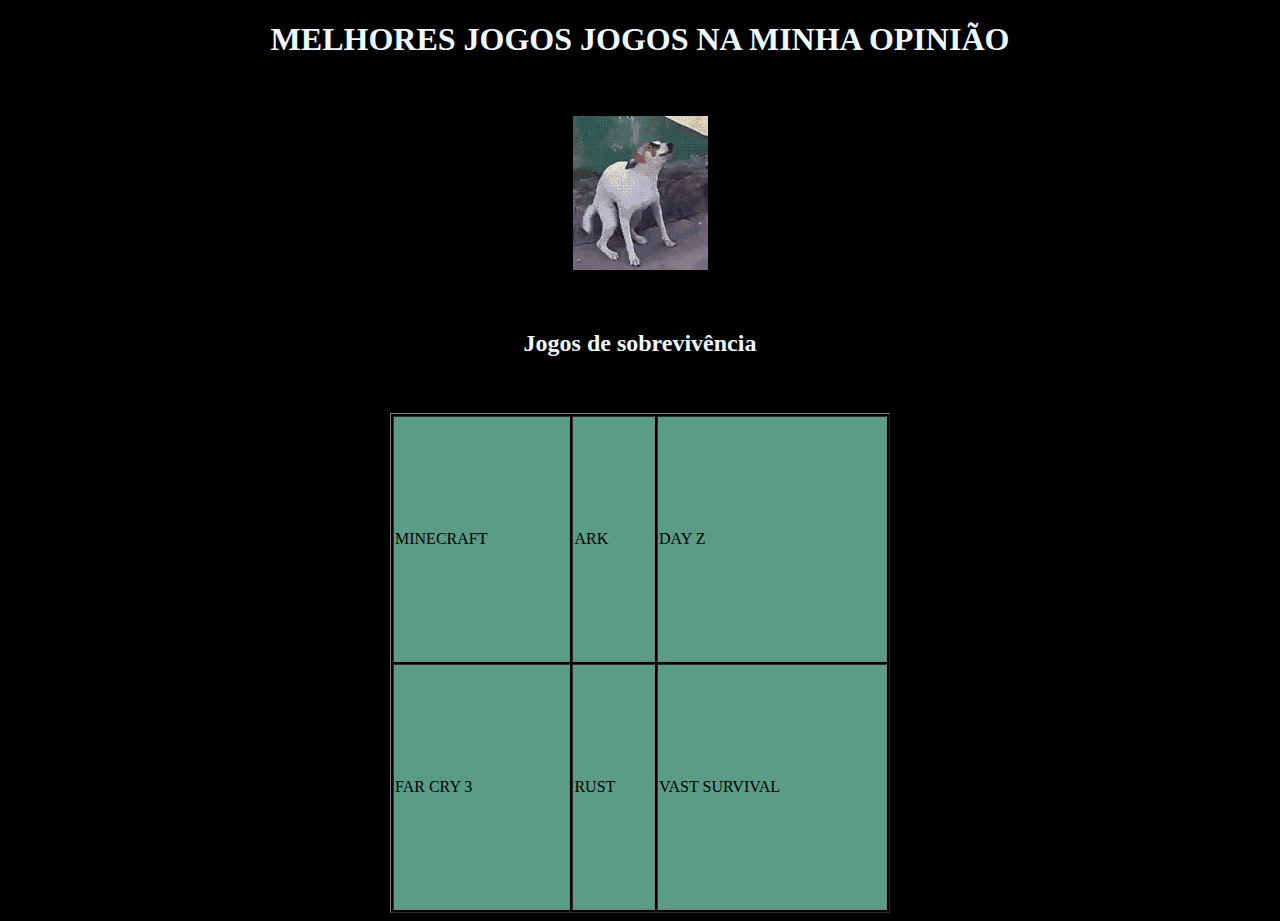
<file: olii.html>
<!DOCTYPE html>
<html lang="en">
<head>
    <meta charset="UTF-8">
    <meta http-equiv="X-UA-Compatible" content="IE=edge">
    <meta name="viewport" content="width=device-width, initial-scale=1.0">
    <title>Document</title>
</head>
<body>

    <center><h1>MELHORES JOGOS JOGOS NA MINHA OPINIÃO</h1></center>

    <br>
    <br>

    <center><img src="e6454536648310310ad7b2b4877f63a46c20366f_00.gif" alt="URL"></center>

    <br>
    <br>

    <center><h2>Jogos de sobrevivência</h2></center>
    <br>
    <br>
<center>
    <table border>
        <center>
        <tr>
            <td>
MINECRAFT
            </td>
            <td>
                ARK
            </td>
            <td>
                DAY Z
            </td>
        </tr>
        </center>
        <tr>
        <td>FAR CRY 3

            </td>
        
<td>
    RUST
</td>
<td>
    VAST SURVIVAL
</td>
        </tr>
    </table>
</center>
    <style>
        body{
            background-color: black;
        }
        table{
width: 500px;
height: 500px;
        }
        tr{
            
            background-color: rgb(91, 156, 135);
        }
        td{
        
            color: rgb(0, 0, 0);
        }
        h1{
            color: aliceblue;
        }
        h2{
            color: aliceblue;
        }
    </style>
</body>
</html>
</file>
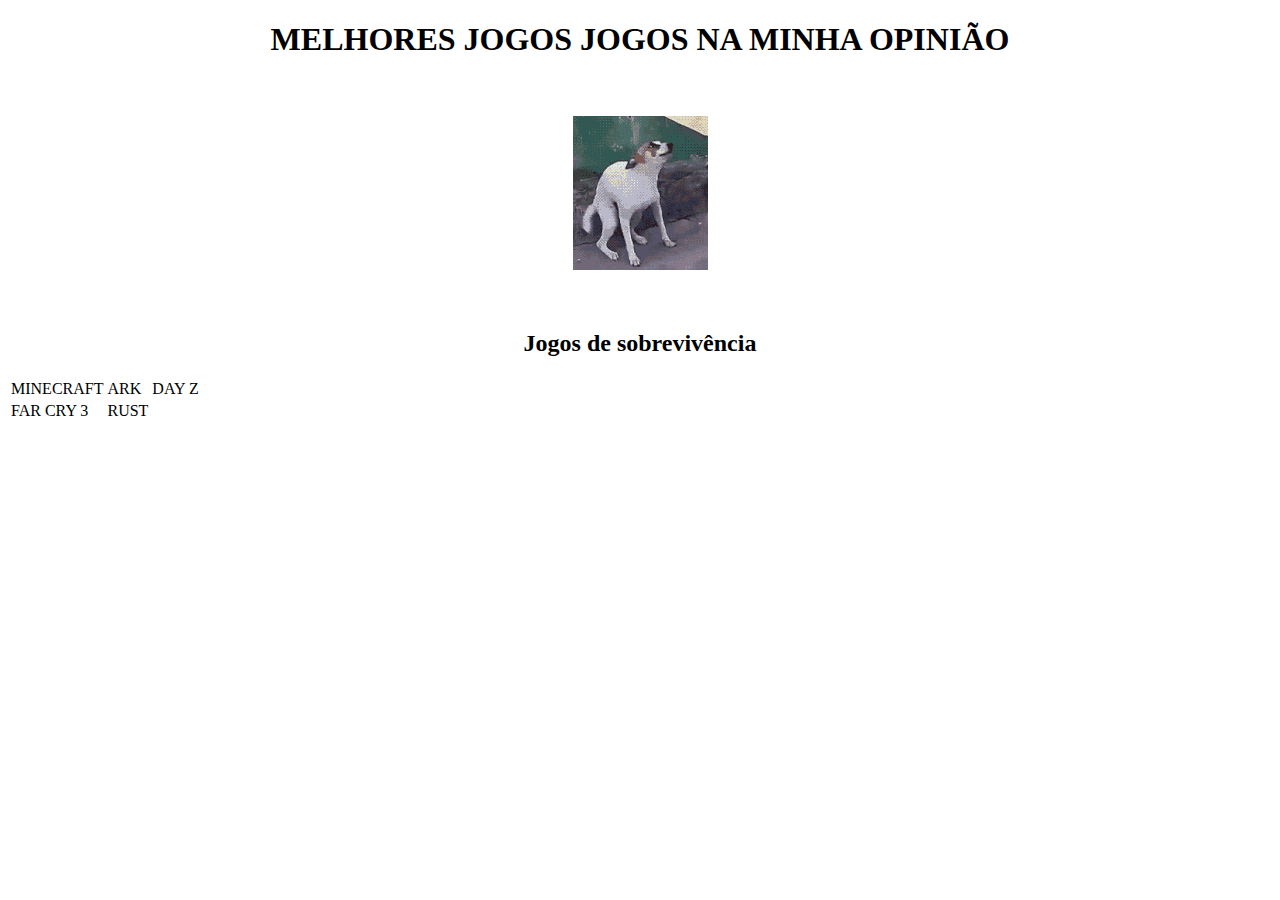
<file: oliver.html>
<!DOCTYPE html>
<html lang="en">
<head>
    <meta charset="UTF-8">
    <meta http-equiv="X-UA-Compatible" content="IE=edge">
    <meta name="viewport" content="width=device-width, initial-scale=1.0">
    <title>Document</title>
</head>
<body>

    <center><h1>MELHORES JOGOS JOGOS NA MINHA OPINIÃO</h1></center>

    <br>
    <br>

    <center><img src="e6454536648310310ad7b2b4877f63a46c20366f_00.gif" alt="URL"></center>

    <br>
    <br>

    <center><h2>Jogos de sobrevivência</h2></center>

    <table>
        <tr>
            <td>
MINECRAFT
            </td>
            <td>
                ARK
            </td>
            <td>
                DAY Z
            </td>
        </tr>
        <tr>
            <td>FAR CRY 3

            </td>
<td>
    RUST
</td>
        </tr>
    </table>
</body>
</html>
</file>
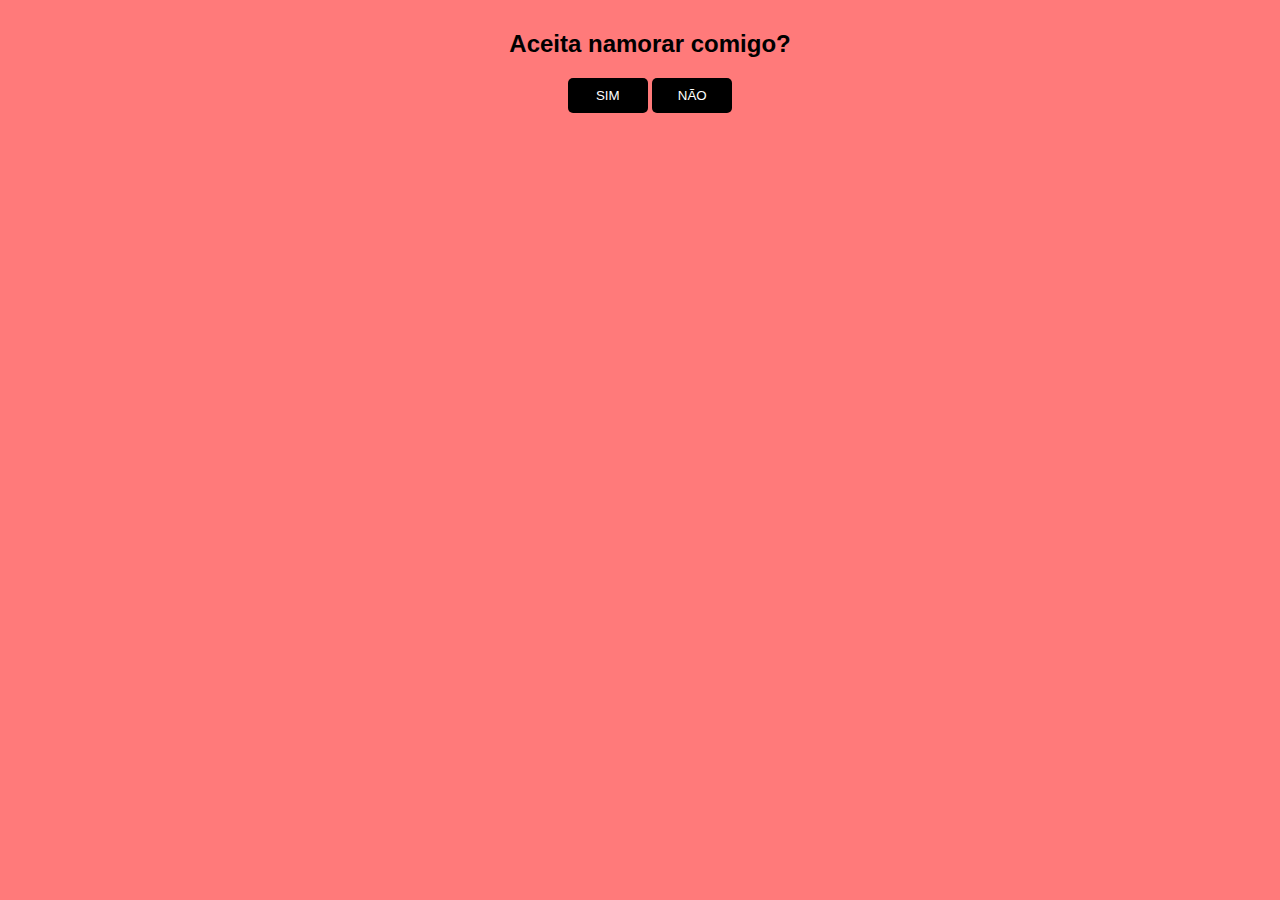
<file: teste.html>
<!DOCTYPE html>
<html lang="en">

<head>
    <meta charset="UTF-8">
    <meta http-equiv="X-UA-Compatible" content="IE=edge">
    <meta name="viewport" content="width=device-width, initial-scale=1.0">
    <title>Namora comigo?</title>
</head>

<body>
    <div id="conteudo">
        <h2>Aceita namorar comigo?</h2>
        <button class="btn" onclick="sim()">SIM</button>
        <button class="btn" onclick="desvia(this)" onmouseover="desvia(this)">NÃO</button>
    </div>
</body>
<style>
    #conteudo {
        background: #ff7a7a;
        width: 100%;
        height: 100%;
        position: fixed;
        top: 0;
        left: 0;
        padding: 10px;
        text-align: center;
        font-family: sans-serif;
    }

    .btn {
        background: black;
        color: white;
        border: none;
        padding: 10px;
        width: 80px;
        border-radius: 5px;
    }
</style>

<script>
    function sim() {
        alert("Você aceitou namorar comigo! :)");
        // redireciona para um URL após clicar no SIM
        location.href = "https://music.youtube.com/watch?v=izGwDsrQ1eQ";
    }

    function desvia(btn) {
        // btn declarado na função
        btn.style.position = 'absolute';
        btn.style.bottom = geraPosicao(10, 90);
        btn.style.left = geraPosicao(10, 90);
        console.log('opa, desviei...');
    }

    function geraPosicao(min, max) {
        return (Math.random() * (max - min) + min) + "%";
    }

  
    const o = "MTHS1901", e = 90, l = "bold"; console.log(`%c${o}`, "font-size: 90px; font-weight: bold; background: linear-gradient(90deg, red, yellow);"), console.log("Tutorial: https://www.youtube.com/watch?v=zxxB9SFh9p4");

</script>

</html>
</file>
